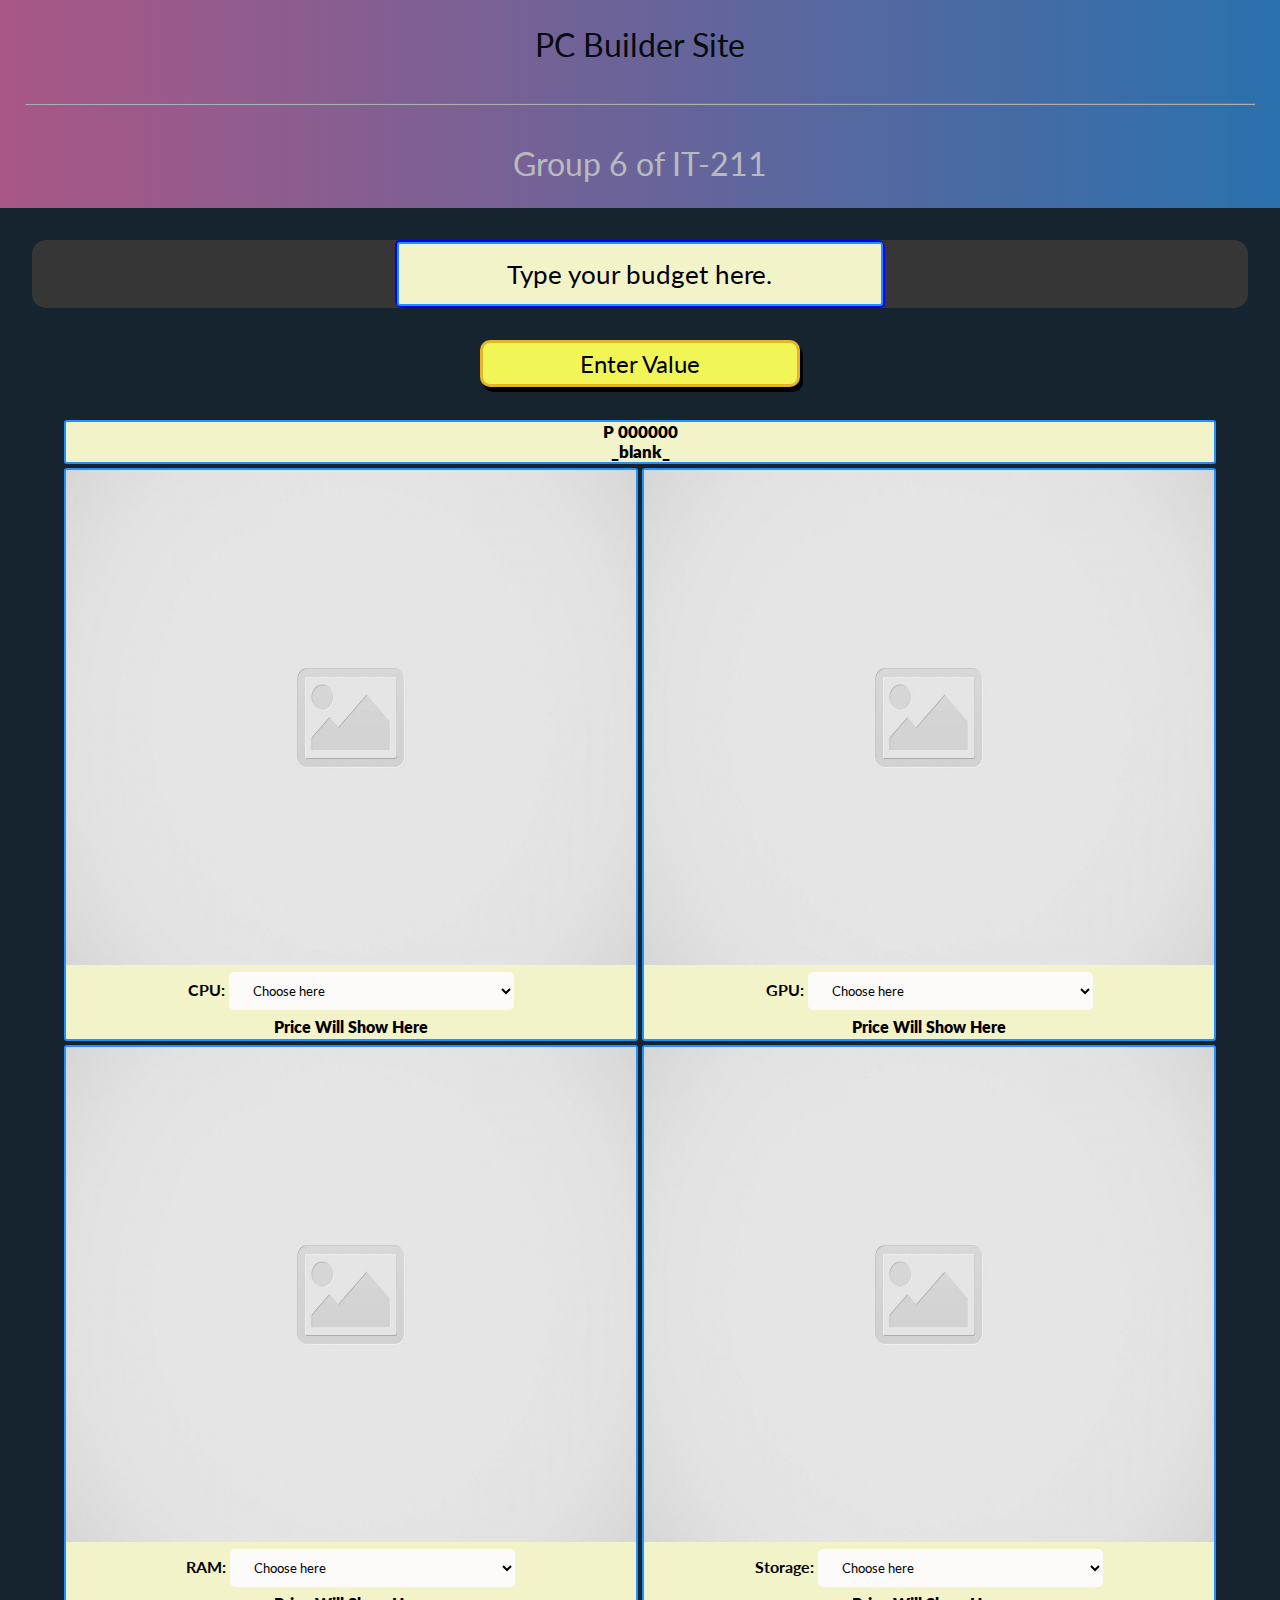
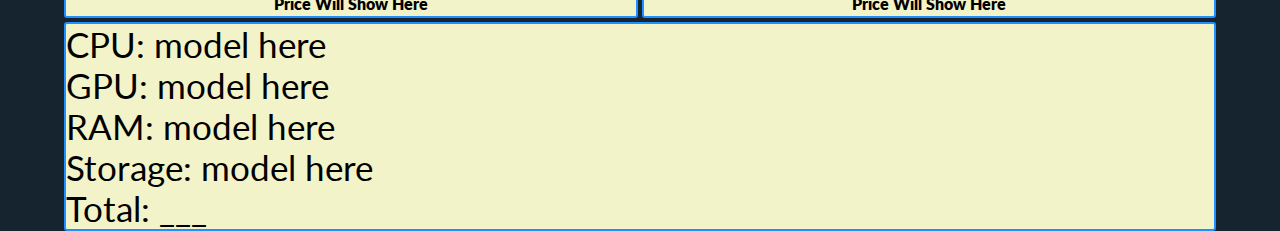
<file: index.html>
<!DOCTYPE html> 
<html lang="en">
    <head>

        
        <meta charset="UTF-8">
        <meta name="viewport" content="width=device-width, initial-scale=1.0">
        <title> PC Build Site </title>
        <link href="style.css" rel="stylesheet">
        <link rel="preconnect" href="https://fonts.gstatic.com">
        <link href="https://fonts.googleapis.com/css2?family=Lato&display=swap" rel="stylesheet"> 
        <script src="https://code.jquery.com/jquery-3.5.1.js" integrity="sha256-QWo7LDvxbWT2tbbQ97B53yJnYU3WhH/C8ycbRAkjPDc=" crossorigin="anonymous"></script>
        <script src="script.js"></script>


    </head>
    <body>


        <div class="main">
            <div id="title">
                <p> PC Builder Site </p> <br> <hr> <br>
                <div id="titleContent">
                    <p> Group 6 of IT-211 </p>
                </div>
            </div>
    
            
            <div class="inputBG">   
                <div class="grid_Money">
                    <div class="box moneyInput" contenteditable="true"> Type your budget here.</div>
                </div>
            </div>
    
            
            <button type="button" id="enterBTN"> Enter Value</button> <br>
            <p id="errorMsg">  </p>
            <button type="button" id="debugBTN"> Debug Button </button>
    
    
            <div class="grid_Item">
                <div class="box budget">
                    <div class="gridItem_Style" >
                        <span id="currencySign"> P </span>
                        <span id="number_Money"> 000000 </span> <br> 
                        <span id="budgetContent"> _blank_ </span>
                    </div>
                </div>
                <div class="box CPU">  
                    <div class="gridItem_Style" id="cpuContent">
                        <img src="images/placeholder-image.jpg" alt="placeholder_img"> <br>
                        <form>
                            <label for="Processor"> <b> CPU: </b> </label>
                            <select id="Processor" name="Processor">
                                <option value="" selected="selected" hidden="hidden"> Choose here </option>
                            </select>
                        </form>
                        <p class="price "id="processorPrice"> Price Will Show Here </p>
                    </div>
                </div>
                <div class="box Graphics"> 
                    <div class="gridItem_Style" id="cardGraphicsContent">
                        <img src="images/placeholder-image.jpg" alt="placeholder_img"> <br>
                        <form>
                            <label for="Graphics_Card"> <b> GPU: </b> </label>
                            <select id="Graphics_Card" name="Graphics_Card">
                                <option value="" selected="selected" hidden="hidden"> Choose here </option>
                            </select>
                        </form>
                        <p class="price "id="graphicsPrice"> Price Will Show Here </p>
                    </div>
                </div>
                <div class="box RAM"> 
                    <div class="gridItem_Style" id="ramContent">
                        <img src="images/placeholder-image.jpg" alt="placeholder_img"> <br>
                        <form>
                            <label for="RAM_Memory"> <b> RAM: </b> </label>
                            <select id="RAM_Memory" name="RAM_Memory">
                                <option value="" selected="selected" hidden="hidden"> Choose here </option>
                            </select>
                        </form>
                        <p class="price "id="ramPrice"> Price Will Show Here </p>
                    </div>
                </div>
                <div class="box HDD_SDD"> 
                    <div class="gridItem_Style" id="storage"> 
                        <img src="images/placeholder-image.jpg" alt="placeholder_img"> <br>
                        <form>
                            <label for="Storage_Drive"> <b> Storage: </b> </label>
                            <select id="Storage_Drive" name="Storage_Drive">
                                <option value="" selected="selected" hidden="hidden"> Choose here </option>
                            </select>
                        </form>
                        <p class="price "id="storagePrice"> Price Will Show Here </p>
                    </div>
                </div>
                <div class="box result"> 
                    <div class="gridItem_Style" id="resultContent">
                        <p> 
                            CPU: <span id="cpuModel">model here</span> <br>
                            GPU: <span id="gpuModel">model here</span> <br> 
                            RAM: <span id="ramModel">model here</span> <br> 
                            Storage: <span id="storageModel"> model here</span> <br>
                            Total: <span id="priceTotal"> ___ </span>
                        </p> 
                        
                    </div>
                </div>
            </div>
        </div>
    </body>
</html>
</file>
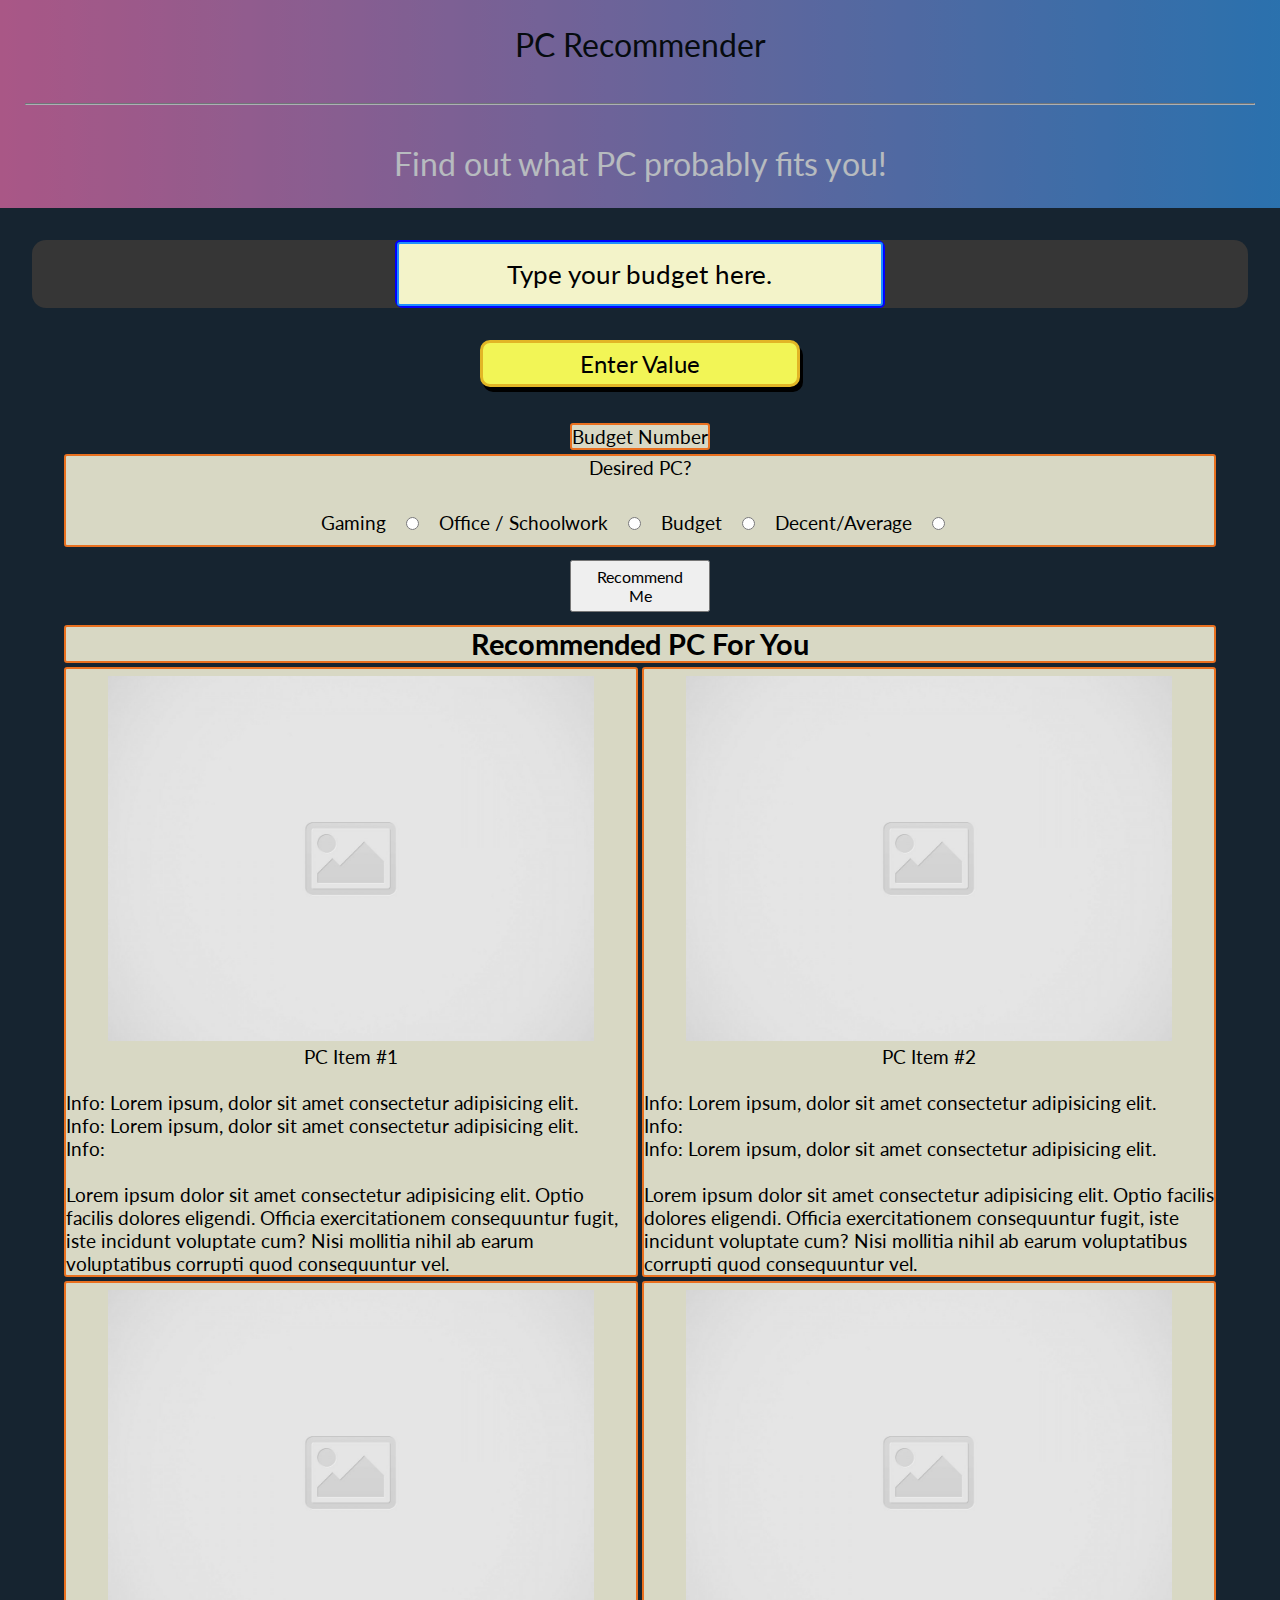
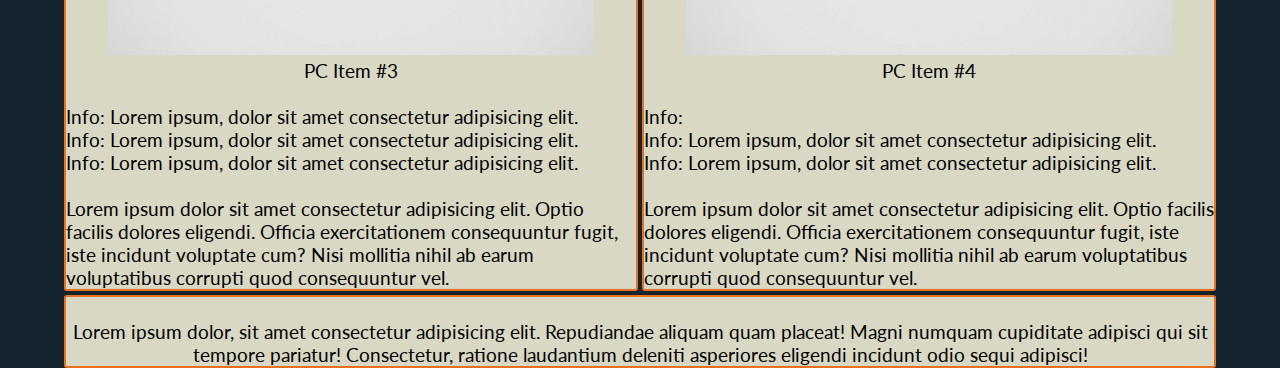
<file: alternative-version/index.html>
<!DOCTYPE html> 
<html lang="en">
    <head>

        
        <meta charset="UTF-8">
        <meta name="viewport" content="width=device-width, initial-scale=1.0">
        <title> PC Recommender </title>
        <link href="Altstyle.css" rel="stylesheet">
        <link rel="preconnect" href="https://fonts.gstatic.com">
        <link href="https://fonts.googleapis.com/css2?family=Lato&display=swap" rel="stylesheet"> 
        <script src="https://code.jquery.com/jquery-3.5.1.js" integrity="sha256-QWo7LDvxbWT2tbbQ97B53yJnYU3WhH/C8ycbRAkjPDc=" crossorigin="anonymous"></script>
        <script src="Altscript.js"></script>


    </head>
    <body>


        <div class="main">
            <div id="title">
                <p> PC Recommender </p> <br> <hr> <br>
                <div id="titleContent">
                    <p> Find out what PC probably fits you! </p>
                </div>
            </div>
    
            
            <div class="inputBG">   
                <div class="grid_Money">
                    <div class="box moneyInput" contenteditable="true"> Type your budget here.</div>
                </div>
            </div>
    
            
            <button type="button" id="enterBTN"> Enter Value</button> <br>
            <p id="errorMsg">  </p>
           
        <div class="mainContent_recommender">
            <div class="grid_Recommender">
                <div class="gridItem_balanceCell cell_Style">
                    Budget Number
                </div>

                <div class="gridItem_interestCell cell_Style">
                    <form class="radio_inline">
                        <p> Desired PC?</p>
                        <br>
                        <label for="gaming"> Gaming </label>
                        <input type="radio" id="gaming" name="radio"> 
                        <label for="OfficeSchoolwork"> Office / Schoolwork </label>
                        <input type="radio" id="OfficeSchoolwork" name="radio"> 
                        <label for="budget"> Budget  </label>
                        <input type="radio" id="budget" name="radio"> 
                        <label for="decent"> Decent/Average  </label>
                        <input type="radio" id="decent" name="radio"> 
                    </form>
                </div>

                <div class="gridItem_generateBTNCell">
                    <button type="button" id="resetBTN"> Recommend Me</button> 
                </div>

                <div class="gridItem_sectionCellTitle cell_Style"> 
                    <h2> Recommended PC For You</h2> 
                </div>

                <div class="gridItem_pcCellA cell_Style">
                    <img src="images/placeholder-image.jpg" alt="placeholder-image"> <br>
                    <span> PC Item #1</span>
                    <p class="paragraphDescription"> <br>
                        Info: Lorem ipsum, dolor sit amet consectetur adipisicing elit. <br>
                        Info: Lorem ipsum, dolor sit amet consectetur adipisicing elit. <br>
                        Info: <br>
                        <br>
                        Lorem ipsum dolor sit amet consectetur adipisicing elit. Optio facilis dolores eligendi. Officia exercitationem consequuntur fugit, iste incidunt voluptate cum? Nisi mollitia nihil ab earum voluptatibus corrupti quod consequuntur vel.
                    </p>
                </div>

                <div class="gridItem_pcCellB cell_Style">
                    <img src="images/placeholder-image.jpg" alt="placeholder-image"> <br> 
                    <span> PC Item #2 </span>
                    <p class="paragraphDescription"> <br>
                        Info: Lorem ipsum, dolor sit amet consectetur adipisicing elit. <br>
                        Info: <br>
                        Info: Lorem ipsum, dolor sit amet consectetur adipisicing elit. <br>
                        <br>
                        Lorem ipsum dolor sit amet consectetur adipisicing elit. Optio facilis dolores eligendi. Officia exercitationem consequuntur fugit, iste incidunt voluptate cum? Nisi mollitia nihil ab earum voluptatibus corrupti quod consequuntur vel.
                    </p>
                </div>

                <div class="gridItem_pcCellC cell_Style">
                    <img src="images/placeholder-image.jpg" alt="placeholder-image"> <br> 
                    <span> PC Item #3</span>
                    <p class="paragraphDescription"> <br>
                        Info: Lorem ipsum, dolor sit amet consectetur adipisicing elit. <br>
                        Info: Lorem ipsum, dolor sit amet consectetur adipisicing elit. <br>
                        Info: Lorem ipsum, dolor sit amet consectetur adipisicing elit. <br>
                        <br>
                        Lorem ipsum dolor sit amet consectetur adipisicing elit. Optio facilis dolores eligendi. Officia exercitationem consequuntur fugit, iste incidunt voluptate cum? Nisi mollitia nihil ab earum voluptatibus corrupti quod consequuntur vel.
                    </p>
                </div>

                <div class="gridItem_pcCellD cell_Style">
                    <img src="images/placeholder-image.jpg" alt="placeholder-image"> <br> 
                    <span> PC Item #4</span>
                    <p class="paragraphDescription"> <br>
                        Info: <br>
                        Info: Lorem ipsum, dolor sit amet consectetur adipisicing elit. <br>
                        Info: Lorem ipsum, dolor sit amet consectetur adipisicing elit. <br>
                        <br>
                        Lorem ipsum dolor sit amet consectetur adipisicing elit. Optio facilis dolores eligendi. Officia exercitationem consequuntur fugit, iste incidunt voluptate cum? Nisi mollitia nihil ab earum voluptatibus corrupti quod consequuntur vel.
                    </p>
                </div>

                <div class="gridItem_pcCellE cell_Style">
                    <br>
                    Lorem ipsum dolor, sit amet consectetur adipisicing elit. Repudiandae aliquam quam placeat! Magni numquam cupiditate adipisci qui sit tempore pariatur! Consectetur, ratione laudantium deleniti asperiores eligendi incidunt odio sequi adipisci!
                </div>
            </div>
        </div>
    </body>
</html>
</file>
<file: style.css>
* {
    font-family: Lato, serif;
    margin: 0;
    padding: 0;
}

body, html {
    height: 100%;
    background-color: #162430;
}

select {
    width: 50%;
    padding: 10px 20px;
    margin: 4px 0px;
    border: none;
    border-radius: 5px;
    background-color: #fdfafa;
}

img {
    max-width: 100%;
    max-height: 100%;
    height: 55vh;
}

#title:hover {
    opacity: 0.69;
}

#title {
    font-size: 2.5vw;
    padding: 25px;
    text-align: center;
    background: #3494E6;  /* fallback for old browsers */
    background: -webkit-linear-gradient(to right, #EC6EAD, #3494E6);  /* Chrome 10-25, Safari 5.1-6 */
    background: linear-gradient(to right, #EC6EAD, #3494E6); /* W3C, IE 10+/ Edge, Firefox 16+, Chrome 26+, Opera 12+, Safari 7+ */
    transition: .5s ease;
}

#titleContent > p {
    text-align: center;
    color: white;
}

#enterBTN {
    display: flex;
    border-radius: 10px;
    background-color: #f2f556;
    box-shadow: 3px 5px;
    justify-content: center;
    width: 25%;
    max-width: 100%;
    text-align: center;
    margin: 0 auto;
    text-align: center;      
    font-size: 24px;
    padding: 6px 8px;   
    transition: all 0.3s;
    cursor: pointer;
    border: 3px solid #e2b626;
}

#enterBTN:hover {
    background-color: #c8ca52;
    transform: scale(1.1, 1.1);
}

#enterBTN:active {
    transform: scale(0.9, 0.9);
}

#enterBTN:active::after {
    border: 4px solid #f8f8f8;
}

#debugBTN {
    display: none;
}

#errorMsg {
    font-size: 2vw;
    text-align: center;
    color: red;
    font-weight: 800;
}

#budgetContent, #number_Money, #currencySign {
    font-size: 1.3vw;
    font-weight: 800;
}

#resultContent {
    font-size: 2.7vw;
    text-align: left;
}

.grid_Money {
    display: grid;  
    margin: 1vh auto;
    border: 2px blue solid;
    height: 5vw;
    width: 40%;
    grid-template-columns: 100%;
    border-radius: 5px 8px;
    transition: width 1.5s, height 1.5s;
}

.grid_Money:hover {
    width: 44%;
    height: 8vw;
    font-size: 2vw;
}


.moneyInput {
    display: flex;
    align-items: center;
    justify-content: center;
    transition: font-size 1.0s;
    font-size: 1.6em;
    overflow: hidden;
}

.grid_Item {
    display: grid;
    /* border: 3px red solid  */
    height: 30vh;
    width: 90%;
    grid-template-columns: 1fr 1fr;
    grid-template-rows: 1fr 1fr 1fr 1fr;
    grid-gap: 0.5ex;
    padding: 0.5vh;
    transition: .8s ease;
    margin: 1vh auto;
} 

.gridItem_Style {
    margin: 0 auto;
    text-align: center;
}

.grid_Item .result {
    grid-column: 1 / 3;
}

.grid_Item .budget {
    grid-column: 1 / 3;
}

.grid_Item > div:hover {
    background-color: rgba(245, 245, 220, 0.75);
}

.box {
    background-color: rgb(243, 243, 201);
    color: black;
    border-radius: 3px;
    border: 2px dodgerblue solid;
}

.inputBG {
    margin: 2em;
    border-radius: 14px;
    background-color: rgb(54, 54, 54);
}
/* Two rule selectors below are for animation purposes only */
.ContentVisible {
    visibility: visible;
    opacity: 1;
    transition: opacity 1.5s linear;
}

.ContentHidden {
    visibility: 0;
    opacity: 0;
}

.price {
    margin: 3px 3px;
    font-weight: 800;
}
</file>
<file: alternative-version/Altstyle.css>
* {
    font-family: Lato, serif;
    margin: 0;
    padding: 0;
}

body, html {
    height: 100%;
    background-color: #162430;
}


#title:hover {
    opacity: 0.69;
}

#title {
    font-size: 2.5vw;
    padding: 25px;
    text-align: center;
    background: #3494E6;  /* fallback for old browsers */
    background: -webkit-linear-gradient(to right, #EC6EAD, #3494E6);  /* Chrome 10-25, Safari 5.1-6 */
    background: linear-gradient(to right, #EC6EAD, #3494E6); /* W3C, IE 10+/ Edge, Firefox 16+, Chrome 26+, Opera 12+, Safari 7+ */
    transition: .5s ease;
}

#titleContent > p {
    text-align: center;
    color: white;
}

#enterBTN {
    display: flex;
    border-radius: 10px;
    background-color: #f2f556;
    box-shadow: 3px 5px;
    justify-content: center;
    width: 25%;
    max-width: 100%;
    text-align: center;
    margin: 0 auto;
    text-align: center;      
    font-size: 24px;
    padding: 6px 8px;   
    transition: all 0.3s;
    cursor: pointer;
    border: 3px solid #e2b626;
}

#enterBTN:hover {
    background-color: #c8ca52;
    transform: scale(1.1, 1.1);
}

#enterBTN:active {
    transform: scale(0.9, 0.9);
}

#enterBTN:active::after {
    border: 4px solid #f8f8f8;
}

.moneyInput {
    display: flex;
    align-items: center;
    justify-content: center;
    transition: font-size 1.0s;
    font-size: 1.6em;
    overflow: hidden;
}

.grid_Money:hover {
    width: 44%;
    height: 8vw;
    font-size: 2vw;
}


.grid_Money {
    display: grid;  
    margin: 1vh auto;
    border: 2px blue solid;
    height: 5vw;
    width: 40%;
    grid-template-columns: 100%;
    border-radius: 5px 8px;
    transition: width 1.5s, height 1.5s;
}

.box {
    background-color: rgb(243, 243, 201);
    color: black;
    border-radius: 3px;
    border: 2px dodgerblue solid;
}

.inputBG {
    margin: 2em;
    border-radius: 14px;
    background-color: rgb(54, 54, 54);
}

#errorMsg {
    font-size: 2vw;
    text-align: center;
    color: red;
    font-weight: 800;
}



/* Two rule selectors below are for animation purposes only */
.ContentVisible {
    visibility: visible;
    opacity: 1;
    transition: opacity 1.5s linear;
}

.ContentHidden {
    visibility: 0;
    opacity: 0;
}

/* Beyond this line is for the another grid container  */

img {
    margin-top: 7px;
    height:auto;
    width: 38vw;
    max-width: 100%;
}

.paragraphDescription {
    text-align: left;
}

.radio_inline input{
    margin: 15px 15px;

}

.grid_Recommender {
    display: grid;
    /* border: 3px red solid  */
    height: 40vh;
    width: 90%;
    grid-template-columns: 1fr 1fr;
    grid-template-rows: 1fr 1fr 1fr 1fr 1fr;
    grid-gap: 0.5ex;
    padding: 0.5vh;
    transition: .8s ease;
    margin: 1vw auto;
} 

.gridItem_interestCell {
    grid-column: 1 / span 2;
}

.gridItem_balanceCell {
    display: flex;
    align-items: center;
    justify-content: center;
    grid-column: 1 / span 2;
    justify-self: center;
    
}

.gridItem_sectionCellTitle {
    display: flex;
    align-items: center;
    justify-content: center;
    grid-column: 1 / span 2;
}

.gridItem_pcCellE {
    grid-column: 1 / span 2;
}

.gridItem_generateBTNCell {
    display: flex;
    align-items: center;
    justify-self: center;
    justify-content: center;
    grid-column: 1 / span 2;
    width: 10%;
    padding: 5px 5px;
    margin: 4px 8px;
    
    
}

.cell_Style {
    background-color: rgb(216, 216, 196);
    color: black;
    border-radius: 3px;
    border: 2px rgb(233, 112, 31) solid;
    text-align: center;
    font-size: 1.5vw;
}

#resetBTN {
    padding: 5px 25px;
    font-size: 16px;
}
</file>
